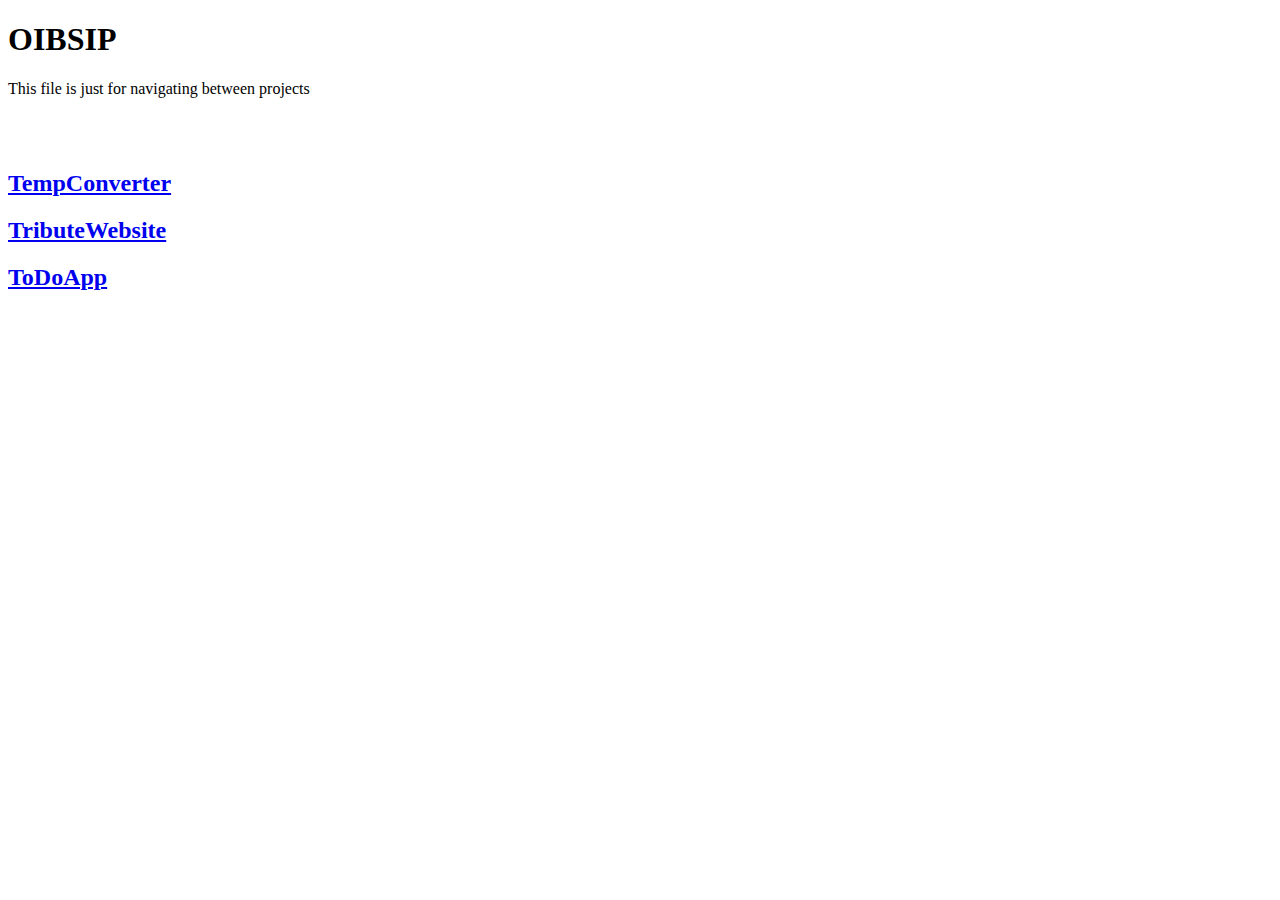
<file: index.html>
<!DOCTYPE html>
<html lang="en">
<head>
    <meta charset="UTF-8">
    <meta http-equiv="X-UA-Compatible" content="IE=edge">
    <meta name="viewport" content="width=device-width, initial-scale=1.0">
    <title>OIBSIP</title>
</head>
<body>
    <h1>OIBSIP</h1>
    <p>This file is just for navigating between projects</p>
    <br> <br>
    <a href="WebDev-Intership/TempConverter/index.html" target="_blank"><h2>TempConverter</h2></a>
    <a href="WebDev-Intership/TributeWebsite/index.html" target="_blank"><h2>TributeWebsite</h2></a>
    <a href="WebDev-Intership/ToDoApp/index.html" target="_blank"><h2>ToDoApp</h2></a>
</body>
</html>
</file>
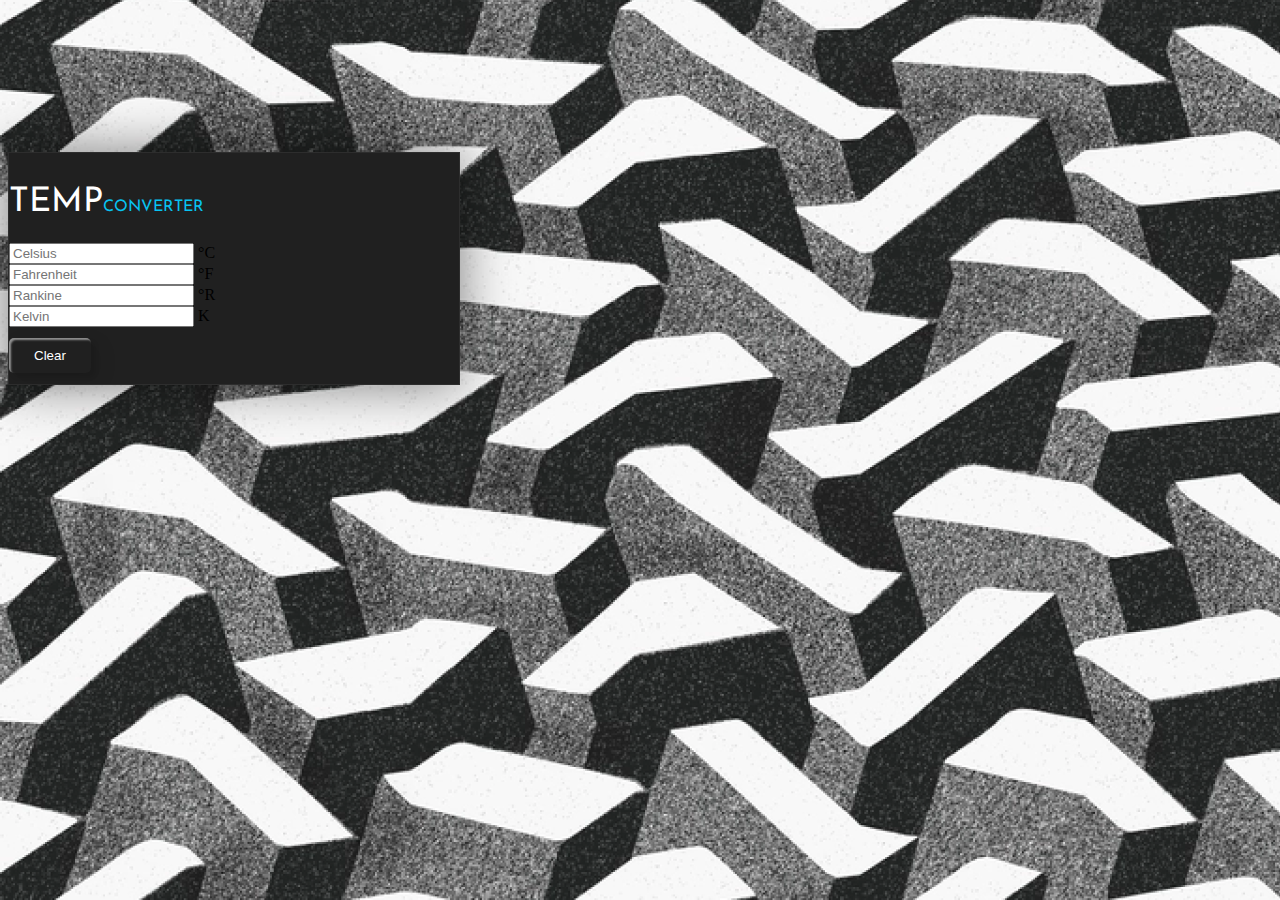
<file: WebDev-Intership/TempConverter/index.html>
<!DOCTYPE html>
<html lang="en">
<head>
    <meta charset="UTF-8">
    <meta http-equiv="X-UA-Compatible" content="IE=edge">
    <meta name="viewport" content="width=device-width, initial-scale=1.0">
    <title>Temperature Converter | By Arsh</title>

    <!-- Stylesheet -->
    <link rel="stylesheet" href="styles/style.css">
    <link rel="stylesheet" href="styles/btn.css">
    <!-- Javascript -->
    <script src="scripts/convert.js"></script>
    
    <!-- Bootstrap -->
    <link href="https://cdn.jsdelivr.net/npm/bootstrap@5.3.0-alpha3/dist/css/bootstrap.min.css" rel="stylesheet" integrity="sha384-KK94CHFLLe+nY2dmCWGMq91rCGa5gtU4mk92HdvYe+M/SXH301p5ILy+dN9+nJOZ" crossorigin="anonymous">
    
    
    <!-- Fonts -->
    <link rel="preconnect" href="https://fonts.googleapis.com">
    <link rel="preconnect" href="https://fonts.gstatic.com" crossorigin>
    <link href="https://fonts.googleapis.com/css2?family=Josefin+Sans&display=swap" rel="stylesheet">




</head>
<body>
    <div class="d-flex justify-content-center">
        <div class="card css-card" style="width: 100%; max-width: 450px; background-color: #202020; border: 1px solid #2D2D2D; box-shadow: 0 0 50px rgba(0,0,0,0.5);" id = "card">
          
            <div class="card-heading card-header">
                <h1>TEMP</h1>
                <p>CONVERTER</p>
            </div>
          
            

            <div class="card-body">
                
                <div class="input-group mb-3" id="celsius">
                    <input type="number" class="form-control" placeholder="Celsius" aria-label="celsius" aria-describedby="temp-c">
                    <span class="input-group-text">°C</span>
                </div>
                
                <div class="input-group mb-3" id="fahrenheit">
                    <input type="number" class="form-control" placeholder="Fahrenheit" aria-label="fahrenheit" aria-describedby="temp-f">
                    <span class="input-group-text" >°F</span>
                </div>
                
                <div class="input-group mb-3" id="rankine">
                    <input type="number" class="form-control" placeholder="Rankine" aria-label="Rankine" aria-describedby="temp-r">
                    <span class="input-group-text" >°R</span>
                </div>

                <div class="input-group mb-3" id="kelvin">
                    <input type="number" class="form-control" placeholder="Kelvin" aria-label="kelvin" aria-describedby="temp-k">
                    <span class="input-group-text" > K</span>
                </div>
                
            </div>

            <div class="card-footer">
                <div class="d-grid gap-2">
                    <button class="btn btn-primary btn-clear custom-btn btn-11" type="button" id = "btn-clear">Clear</button>
                </div>
            </div>

        </div>
      </div>
</body>
</html>
</file>
<file: WebDev-Intership/TempConverter/styles/style.css>
body{
    background-image: url("../assets/bg.jpg");
    background-repeat: no-repeat;
    background-size: auto;
}

.css-card {
    margin-top: 12%;
}

.card-heading{
    font-family: 'Josefin Sans', sans-serif;
    font-style: normal;
    margin-top: 1.2vh;
}

.card-heading h1{
    font-weight: 400;
    font-size: 34px;
    line-height: 34px;
    color: #FFFFFF;
    display: inline-block;
}

.card-heading p{
    font-style: normal;
    font-weight: 400;
    font-size: 16px;
    line-height: 16px;
    color: #07C3F2;
    display: inline-block;
    margin-left: -5px;
}

.btn-clear{
    margin-top: 1.2vh;
    margin-bottom: 1.2vh;
}

@media only screen and (max-width: 480px) {
    body{
        background-image: url("../assets/bg-mobile.png");
        background-repeat: no-repeat;
        background-size: auto;
    }

    .css-card {
      margin-top: 50%;
      margin-left: 3%;
      margin-right: 3%;
    }

    .card-heading{
        text-align: center;
    }
  }
</file>
<file: WebDev-Intership/TempConverter/styles/btn.css>
/* 
  This STYLESHEET has been taken from an Opensource Platform 
  under the MIT license
  Author : Unknown  
*/
   
/* NOTE! Changes have been made in this file for this project */
  .custom-btn {
    /* width: 130px;
    height: 40px; */
    color: #fff;
    border-radius: 5px;
    padding: 10px 25px;
    font-family: 'Lato', sans-serif;
    font-weight: 500;
    background: transparent;
    cursor: pointer;
    transition: all 0.3s ease;
    position: relative;
    display: inline-block;
     box-shadow:inset 2px 2px 2px 0px rgba(255,255,255,.5),
     7px 7px 20px 0px rgba(0,0,0,.1),
     4px 4px 5px 0px rgba(0,0,0,.1);
    outline: none;
  }
  
  /* 1 */
  .btn-1 {
    background: rgb(6,14,131);
    background: linear-gradient(0deg, rgba(6,14,131,1) 0%, rgba(12,25,180,1) 100%);
    border: none;
  }
  .btn-1:hover {
     background: rgb(0,3,255);
  background: linear-gradient(0deg, rgba(0,3,255,1) 0%, rgba(2,126,251,1) 100%);
  }
  
  /* 2 */
  .btn-2 {
    background: rgb(96,9,240);
    background: linear-gradient(0deg, rgba(96,9,240,1) 0%, rgba(129,5,240,1) 100%);
    border: none;
    
  }
  .btn-2:before {
    height: 0%;
    width: 2px;
  }
  .btn-2:hover {
    box-shadow:  4px 4px 6px 0 rgba(255,255,255,.5),
                -4px -4px 6px 0 rgba(116, 125, 136, .5), 
      inset -4px -4px 6px 0 rgba(255,255,255,.2),
      inset 4px 4px 6px 0 rgba(0, 0, 0, .4);
  }
  
  
  /* 3 */
  .btn-3 {
    background: rgb(0,172,238);
  background: linear-gradient(0deg, rgba(0,172,238,1) 0%, rgba(2,126,251,1) 100%);
    width: 130px;
    height: 40px;
    line-height: 42px;
    padding: 0;
    border: none;
    
  }
  .btn-3 span {
    position: relative;
    display: block;
    width: 100%;
    height: 100%;
  }
  .btn-3:before,
  .btn-3:after {
    position: absolute;
    content: "";
    right: 0;
    top: 0;
     background: rgba(2,126,251,1);
    transition: all 0.3s ease;
  }
  .btn-3:before {
    height: 0%;
    width: 2px;
  }
  .btn-3:after {
    width: 0%;
    height: 2px;
  }
  .btn-3:hover{
     background: transparent;
    box-shadow: none;
  }
  .btn-3:hover:before {
    height: 100%;
  }
  .btn-3:hover:after {
    width: 100%;
  }
  .btn-3 span:hover{
     color: rgba(2,126,251,1);
  }
  .btn-3 span:before,
  .btn-3 span:after {
    position: absolute;
    content: "";
    left: 0;
    bottom: 0;
     background: rgba(2,126,251,1);
    transition: all 0.3s ease;
  }
  .btn-3 span:before {
    width: 2px;
    height: 0%;
  }
  .btn-3 span:after {
    width: 0%;
    height: 2px;
  }
  .btn-3 span:hover:before {
    height: 100%;
  }
  .btn-3 span:hover:after {
    width: 100%;
  }
  
  /* 4 */
  .btn-4 {
    background-color: #4dccc6;
  background-image: linear-gradient(315deg, #4dccc6 0%, #96e4df 74%);
    line-height: 42px;
    padding: 0;
    border: none;
  }
  .btn-4:hover{
    background-color: #89d8d3;
  background-image: linear-gradient(315deg, #89d8d3 0%, #03c8a8 74%);
  }
  .btn-4 span {
    position: relative;
    display: block;
    width: 100%;
    height: 100%;
  }
  .btn-4:before,
  .btn-4:after {
    position: absolute;
    content: "";
    right: 0;
    top: 0;
     box-shadow:  4px 4px 6px 0 rgba(255,255,255,.9),
                -4px -4px 6px 0 rgba(116, 125, 136, .2), 
      inset -4px -4px 6px 0 rgba(255,255,255,.9),
      inset 4px 4px 6px 0 rgba(116, 125, 136, .3);
    transition: all 0.3s ease;
  }
  .btn-4:before {
    height: 0%;
    width: .1px;
  }
  .btn-4:after {
    width: 0%;
    height: .1px;
  }
  .btn-4:hover:before {
    height: 100%;
  }
  .btn-4:hover:after {
    width: 100%;
  }
  .btn-4 span:before,
  .btn-4 span:after {
    position: absolute;
    content: "";
    left: 0;
    bottom: 0;
    box-shadow:  4px 4px 6px 0 rgba(255,255,255,.9),
                -4px -4px 6px 0 rgba(116, 125, 136, .2), 
      inset -4px -4px 6px 0 rgba(255,255,255,.9),
      inset 4px 4px 6px 0 rgba(116, 125, 136, .3);
    transition: all 0.3s ease;
  }
  .btn-4 span:before {
    width: .1px;
    height: 0%;
  }
  .btn-4 span:after {
    width: 0%;
    height: .1px;
  }
  .btn-4 span:hover:before {
    height: 100%;
  }
  .btn-4 span:hover:after {
    width: 100%;
  }
  
  /* 5 */
  .btn-5 {
    width: 130px;
    height: 40px;
    line-height: 42px;
    padding: 0;
    border: none;
    background: rgb(255,27,0);
  background: linear-gradient(0deg, rgba(255,27,0,1) 0%, rgba(251,75,2,1) 100%);
  }
  .btn-5:hover {
    color: #f0094a;
    background: transparent;
     box-shadow:none;
  }
  .btn-5:before,
  .btn-5:after{
    content:'';
    position:absolute;
    top:0;
    right:0;
    height:2px;
    width:0;
    background: #f0094a;
    box-shadow:
     -1px -1px 5px 0px #fff,
     7px 7px 20px 0px #0003,
     4px 4px 5px 0px #0002;
    transition:400ms ease all;
  }
  .btn-5:after{
    right:inherit;
    top:inherit;
    left:0;
    bottom:0;
  }
  .btn-5:hover:before,
  .btn-5:hover:after{
    width:100%;
    transition:800ms ease all;
  }
  
  
  /* 6 */
  .btn-6 {
    background: rgb(247,150,192);
  background: radial-gradient(circle, rgba(247,150,192,1) 0%, rgba(118,174,241,1) 100%);
    line-height: 42px;
    padding: 0;
    border: none;
  }
  .btn-6 span {
    position: relative;
    display: block;
    width: 100%;
    height: 100%;
  }
  .btn-6:before,
  .btn-6:after {
    position: absolute;
    content: "";
    height: 0%;
    width: 1px;
   box-shadow:
     -1px -1px 20px 0px rgba(255,255,255,1),
     -4px -4px 5px 0px rgba(255,255,255,1),
     7px 7px 20px 0px rgba(0,0,0,.4),
     4px 4px 5px 0px rgba(0,0,0,.3);
  }
  .btn-6:before {
    right: 0;
    top: 0;
    transition: all 500ms ease;
  }
  .btn-6:after {
    left: 0;
    bottom: 0;
    transition: all 500ms ease;
  }
  .btn-6:hover{
    background: transparent;
    color: #76aef1;
    box-shadow: none;
  }
  .btn-6:hover:before {
    transition: all 500ms ease;
    height: 100%;
  }
  .btn-6:hover:after {
    transition: all 500ms ease;
    height: 100%;
  }
  .btn-6 span:before,
  .btn-6 span:after {
    position: absolute;
    content: "";
    box-shadow:
     -1px -1px 20px 0px rgba(255,255,255,1),
     -4px -4px 5px 0px rgba(255,255,255,1),
     7px 7px 20px 0px rgba(0,0,0,.4),
     4px 4px 5px 0px rgba(0,0,0,.3);
  }
  .btn-6 span:before {
    left: 0;
    top: 0;
    width: 0%;
    height: .5px;
    transition: all 500ms ease;
  }
  .btn-6 span:after {
    right: 0;
    bottom: 0;
    width: 0%;
    height: .5px;
    transition: all 500ms ease;
  }
  .btn-6 span:hover:before {
    width: 100%;
  }
  .btn-6 span:hover:after {
    width: 100%;
  }
  
  /* 7 */
  .btn-7 {
  background: linear-gradient(0deg, rgba(255,151,0,1) 0%, rgba(251,75,2,1) 100%);
    line-height: 42px;
    padding: 0;
    border: none;
  }
  .btn-7 span {
    position: relative;
    display: block;
    width: 100%;
    height: 100%;
  }
  .btn-7:before,
  .btn-7:after {
    position: absolute;
    content: "";
    right: 0;
    bottom: 0;
    background: rgba(251,75,2,1);
    box-shadow:
     -7px -7px 20px 0px rgba(255,255,255,.9),
     -4px -4px 5px 0px rgba(255,255,255,.9),
     7px 7px 20px 0px rgba(0,0,0,.2),
     4px 4px 5px 0px rgba(0,0,0,.3);
    transition: all 0.3s ease;
  }
  .btn-7:before{
     height: 0%;
     width: 2px;
  }
  .btn-7:after {
    width: 0%;
    height: 2px;
  }
  .btn-7:hover{
    color: rgba(251,75,2,1);
    background: transparent;
  }
  .btn-7:hover:before {
    height: 100%;
  }
  .btn-7:hover:after {
    width: 100%;
  }
  .btn-7 span:before,
  .btn-7 span:after {
    position: absolute;
    content: "";
    left: 0;
    top: 0;
    background: rgba(251,75,2,1);
    box-shadow:
     -7px -7px 20px 0px rgba(255,255,255,.9),
     -4px -4px 5px 0px rgba(255,255,255,.9),
     7px 7px 20px 0px rgba(0,0,0,.2),
     4px 4px 5px 0px rgba(0,0,0,.3);
    transition: all 0.3s ease;
  }
  .btn-7 span:before {
    width: 2px;
    height: 0%;
  }
  .btn-7 span:after {
    height: 2px;
    width: 0%;
  }
  .btn-7 span:hover:before {
    height: 100%;
  }
  .btn-7 span:hover:after {
    width: 100%;
  }
  
  /* 8 */
  .btn-8 {
    background-color: #f0ecfc;
  background-image: linear-gradient(315deg, #f0ecfc 0%, #c797eb 74%);
    line-height: 42px;
    padding: 0;
    border: none;
  }
  .btn-8 span {
    position: relative;
    display: block;
    width: 100%;
    height: 100%;
  }
  .btn-8:before,
  .btn-8:after {
    position: absolute;
    content: "";
    right: 0;
    bottom: 0;
    background: #c797eb;
    /*box-shadow:  4px 4px 6px 0 rgba(255,255,255,.5),
                -4px -4px 6px 0 rgba(116, 125, 136, .2), 
      inset -4px -4px 6px 0 rgba(255,255,255,.5),
      inset 4px 4px 6px 0 rgba(116, 125, 136, .3);*/
    transition: all 0.3s ease;
  }
  .btn-8:before{
     height: 0%;
     width: 2px;
  }
  .btn-8:after {
    width: 0%;
    height: 2px;
  }
  .btn-8:hover:before {
    height: 100%;
  }
  .btn-8:hover:after {
    width: 100%;
  }
  .btn-8:hover{
    background: transparent;
  }
  .btn-8 span:hover{
    color: #c797eb;
  }
  .btn-8 span:before,
  .btn-8 span:after {
    position: absolute;
    content: "";
    left: 0;
    top: 0;
    background: #c797eb;
    /*box-shadow:  4px 4px 6px 0 rgba(255,255,255,.5),
                -4px -4px 6px 0 rgba(116, 125, 136, .2), 
      inset -4px -4px 6px 0 rgba(255,255,255,.5),
      inset 4px 4px 6px 0 rgba(116, 125, 136, .3);*/
    transition: all 0.3s ease;
  }
  .btn-8 span:before {
    width: 2px;
    height: 0%;
  }
  .btn-8 span:after {
    height: 2px;
    width: 0%;
  }
  .btn-8 span:hover:before {
    height: 100%;
  }
  .btn-8 span:hover:after {
    width: 100%;
  }
    
  
  /* 9 */
  .btn-9 {
    border: none;
    transition: all 0.3s ease;
    overflow: hidden;
  }
  .btn-9:after {
    position: absolute;
    content: " ";
    z-index: -1;
    top: 0;
    left: 0;
    width: 100%;
    height: 100%;
     background-color: #1fd1f9;
  background-image: linear-gradient(315deg, #1fd1f9 0%, #b621fe 74%);
    transition: all 0.3s ease;
  }
  .btn-9:hover {
    background: transparent;
    box-shadow:  4px 4px 6px 0 rgba(255,255,255,.5),
                -4px -4px 6px 0 rgba(116, 125, 136, .2), 
      inset -4px -4px 6px 0 rgba(255,255,255,.5),
      inset 4px 4px 6px 0 rgba(116, 125, 136, .3);
    color: #fff;
  }
  .btn-9:hover:after {
    -webkit-transform: scale(2) rotate(180deg);
    transform: scale(2) rotate(180deg);
    box-shadow:  4px 4px 6px 0 rgba(255,255,255,.5),
                -4px -4px 6px 0 rgba(116, 125, 136, .2), 
      inset -4px -4px 6px 0 rgba(255,255,255,.5),
      inset 4px 4px 6px 0 rgba(116, 125, 136, .3);
  }
  
  /* 10 */
  .btn-10 {
    background: rgb(22,9,240);
  background: linear-gradient(0deg, rgba(22,9,240,1) 0%, rgba(49,110,244,1) 100%);
    color: #fff;
    border: none;
    transition: all 0.3s ease;
    overflow: hidden;
  }
  .btn-10:after {
    position: absolute;
    content: " ";
    top: 0;
    left: 0;
    z-index: -1;
    width: 100%;
    height: 100%;
    transition: all 0.3s ease;
    -webkit-transform: scale(.1);
    transform: scale(.1);
  }
  .btn-10:hover {
    color: #fff;
    border: none;
    background: transparent;
  }
  .btn-10:hover:after {
    background: rgb(0,3,255);
  background: linear-gradient(0deg, rgba(2,126,251,1) 0%,  rgba(0,3,255,1)100%);
    -webkit-transform: scale(1);
    transform: scale(1);
  }
  
  /* 11 */
  .btn-11 {
    border: none;
    /* background: rgb(251,33,117);
      background: linear-gradient(0deg, rgba(251,33,117,1) 0%, rgba(234,76,137,1) 100%); */
      color: #fff;
      overflow: hidden;
  }
  .btn-11:hover {
      text-decoration: none;
      color: #fff;
  }
  .btn-11:before {
      position: absolute;
      content: '';
      display: inline-block;
      top: -180px;
      left: 0;
      width: 30px;
      height: 100%;
      background-color: #fff;
      animation: shiny-btn1 3s ease-in-out infinite;
  }
  .btn-11:hover{
    opacity: .7;
  }
  .btn-11:active{
    box-shadow:  4px 4px 6px 0 rgba(255,255,255,.3),
                -4px -4px 6px 0 rgba(116, 125, 136, .2), 
      inset -4px -4px 6px 0 rgba(255,255,255,.2),
      inset 4px 4px 6px 0 rgba(0, 0, 0, .2);
  }
  
  
  @keyframes shiny-btn1 {
      0% { -webkit-transform: scale(0) rotate(45deg); opacity: 0; }
      80% { -webkit-transform: scale(0) rotate(45deg); opacity: 0.5; }
      81% { -webkit-transform: scale(4) rotate(45deg); opacity: 1; }
      100% { -webkit-transform: scale(50) rotate(45deg); opacity: 0; }
  }
  
  
  /* 12 */
  .btn-12{
    position: relative;
    right: 20px;
    bottom: 20px;
    border:none;
    box-shadow: none;
    width: 130px;
    height: 40px;
    line-height: 42px;
    -webkit-perspective: 230px;
    perspective: 230px;
  }
  .btn-12 span {
    background: rgb(0,172,238);
  background: linear-gradient(0deg, rgba(0,172,238,1) 0%, rgba(2,126,251,1) 100%);
    display: block;
    position: absolute;
    width: 130px;
    height: 40px;
    box-shadow:inset 2px 2px 2px 0px rgba(255,255,255,.5),
     7px 7px 20px 0px rgba(0,0,0,.1),
     4px 4px 5px 0px rgba(0,0,0,.1);
    border-radius: 5px;
    margin:0;
    text-align: center;
    -webkit-box-sizing: border-box;
    -moz-box-sizing: border-box;
    box-sizing: border-box;
    -webkit-transition: all .3s;
    transition: all .3s;
  }
  .btn-12 span:nth-child(1) {
    box-shadow:
     -7px -7px 20px 0px #fff9,
     -4px -4px 5px 0px #fff9,
     7px 7px 20px 0px #0002,
     4px 4px 5px 0px #0001;
    -webkit-transform: rotateX(90deg);
    -moz-transform: rotateX(90deg);
    transform: rotateX(90deg);
    -webkit-transform-origin: 50% 50% -20px;
    -moz-transform-origin: 50% 50% -20px;
    transform-origin: 50% 50% -20px;
  }
  .btn-12 span:nth-child(2) {
    -webkit-transform: rotateX(0deg);
    -moz-transform: rotateX(0deg);
    transform: rotateX(0deg);
    -webkit-transform-origin: 50% 50% -20px;
    -moz-transform-origin: 50% 50% -20px;
    transform-origin: 50% 50% -20px;
  }
  .btn-12:hover span:nth-child(1) {
    box-shadow:inset 2px 2px 2px 0px rgba(255,255,255,.5),
     7px 7px 20px 0px rgba(0,0,0,.1),
     4px 4px 5px 0px rgba(0,0,0,.1);
    -webkit-transform: rotateX(0deg);
    -moz-transform: rotateX(0deg);
    transform: rotateX(0deg);
  }
  .btn-12:hover span:nth-child(2) {
    box-shadow:inset 2px 2px 2px 0px rgba(255,255,255,.5),
     7px 7px 20px 0px rgba(0,0,0,.1),
     4px 4px 5px 0px rgba(0,0,0,.1);
   color: transparent;
    -webkit-transform: rotateX(-90deg);
    -moz-transform: rotateX(-90deg);
    transform: rotateX(-90deg);
  }
  
  
  /* 13 */
  .btn-13 {
    background-color: #89d8d3;
  background-image: linear-gradient(315deg, #89d8d3 0%, #03c8a8 74%);
    border: none;
    z-index: 1;
  }
  .btn-13:after {
    position: absolute;
    content: "";
    width: 100%;
    height: 0;
    bottom: 0;
    left: 0;
    z-index: -1;
    border-radius: 5px;
     background-color: #4dccc6;
  background-image: linear-gradient(315deg, #4dccc6 0%, #96e4df 74%);
    box-shadow:
     -7px -7px 20px 0px #fff9,
     -4px -4px 5px 0px #fff9,
     7px 7px 20px 0px #0002,
     4px 4px 5px 0px #0001;
    transition: all 0.3s ease;
  }
  .btn-13:hover {
    color: #fff;
  }
  .btn-13:hover:after {
    top: 0;
    height: 100%;
  }
  .btn-13:active {
    top: 2px;
  }
  
  
  /* 14 */
  .btn-14 {
    background: rgb(255,151,0);
    border: none;
    z-index: 1;
  }
  .btn-14:after {
    position: absolute;
    content: "";
    width: 100%;
    height: 0;
    top: 0;
    left: 0;
    z-index: -1;
    border-radius: 5px;
    background-color: #eaf818;
    background-image: linear-gradient(315deg, #eaf818 0%, #f6fc9c 74%);
     box-shadow:inset 2px 2px 2px 0px rgba(255,255,255,.5),7px 7px 20px 0px rgba(0,0,0,.1),
     4px 4px 5px 0px rgba(0,0,0,.1);
    transition: all 0.3s ease;
  }
  
  .btn-14:hover {
    color: #000;
  }
  .btn-14:hover:after {
    top: auto;
    bottom: 0;
    height: 100%;
  }
  .btn-14:active {
    top: 2px;
  }
  
  /* 15 */
  .btn-15 {
    background: #b621fe;
    border: none;
    z-index: 1;
  }
  .btn-15:after {
    position: absolute;
    content: "";
    width: 0;
    height: 100%;
    top: 0;
    right: 0;
    z-index: -1;
    background-color: #663dff;
    border-radius: 5px;
     box-shadow:inset 2px 2px 2px 0px rgba(255,255,255,.5),
     7px 7px 20px 0px rgba(0,0,0,.1),
     4px 4px 5px 0px rgba(0,0,0,.1);
    transition: all 0.3s ease;
  }
  .btn-15:hover {
    color: #fff;
  }
  .btn-15:hover:after {
    left: 0;
    width: 100%;
  }
  .btn-15:active {
    top: 2px;
  }
  
  
  /* 16 */
  .btn-16 {
    border: none;
    color: #000;
  }
  .btn-16:after {
    position: absolute;
    content: "";
    width: 0;
    height: 100%;
    top: 0;
    left: 0;
    direction: rtl;
    z-index: -1;
    box-shadow:
     -7px -7px 20px 0px #fff9,
     -4px -4px 5px 0px #fff9,
     7px 7px 20px 0px #0002,
     4px 4px 5px 0px #0001;
    transition: all 0.3s ease;
  }
  .btn-16:hover {
    color: #000;
  }
  .btn-16:hover:after {
    left: auto;
    right: 0;
    width: 100%;
  }
  .btn-16:active {
    top: 2px;
  }
</file>
